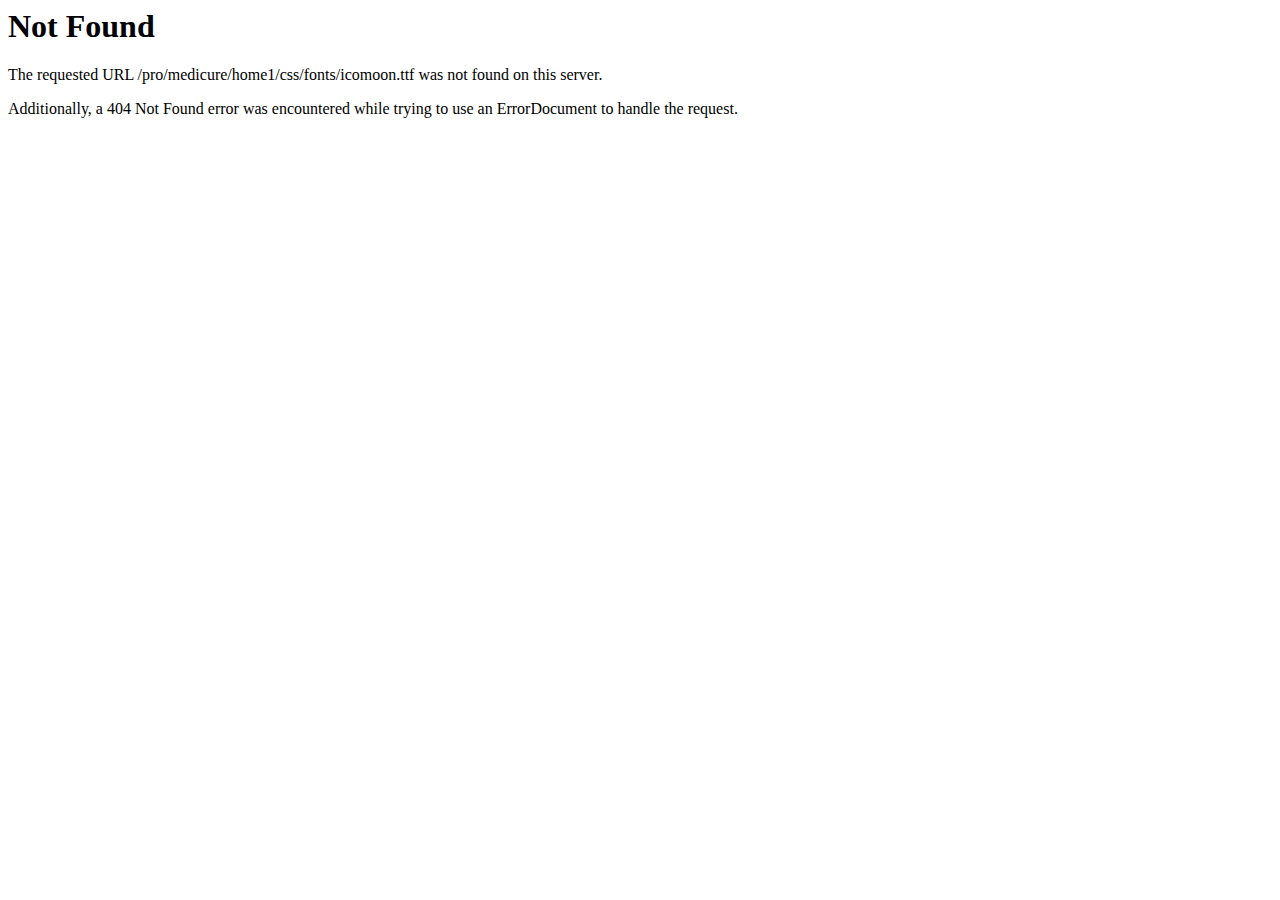
<file: site/css/fonts/icomoon-2.html>
<!DOCTYPE HTML PUBLIC "-//IETF//DTD HTML 2.0//EN">
<html><head>
<title>404 Not Found</title>
</head><body>
<h1>Not Found</h1>
<p>The requested URL /pro/medicure/home1/css/fonts/icomoon.ttf was not found on this server.</p>
<p>Additionally, a 404 Not Found
error was encountered while trying to use an ErrorDocument to handle the request.</p>
</body></html>
</file>
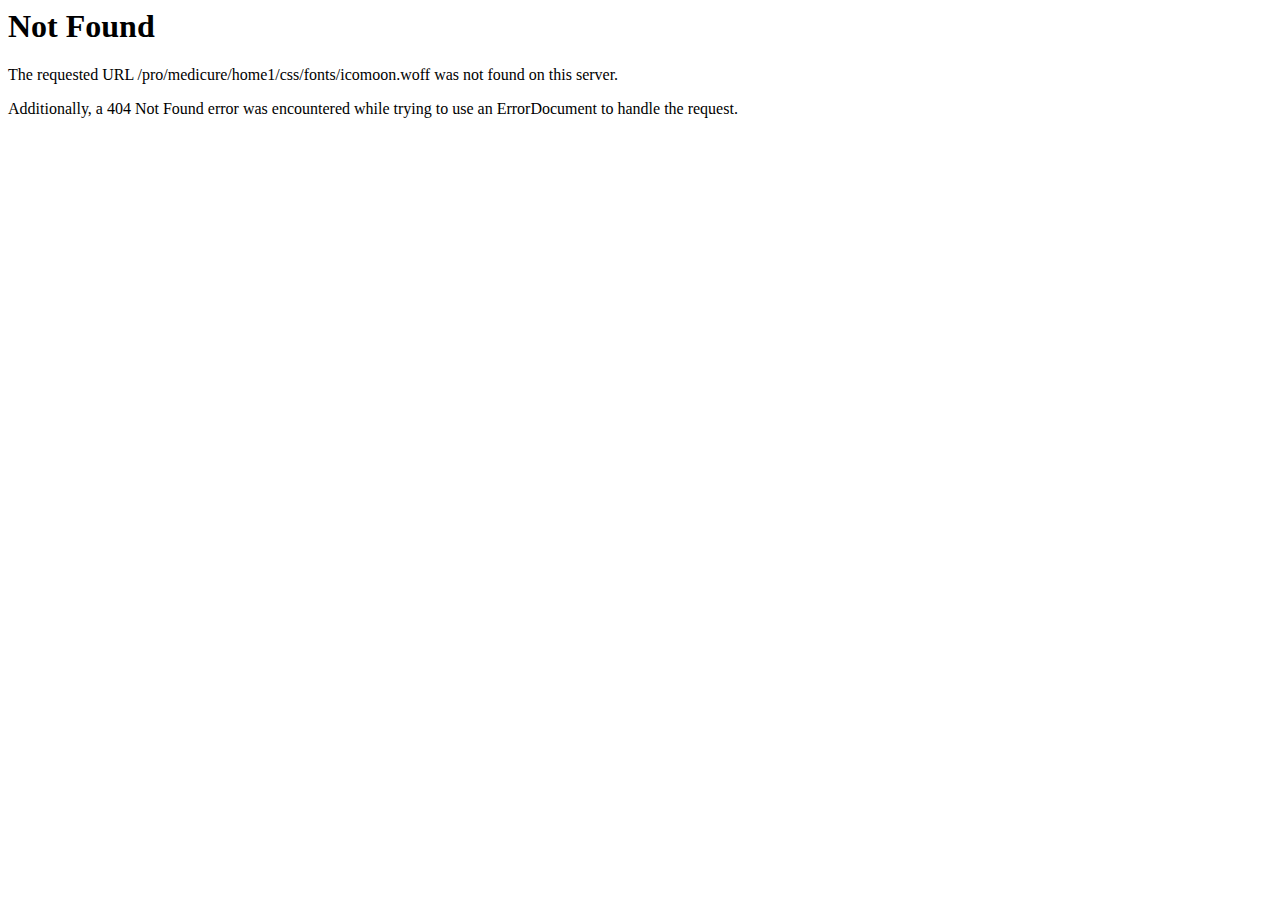
<file: site/css/fonts/icomoon-3.html>
<!DOCTYPE HTML PUBLIC "-//IETF//DTD HTML 2.0//EN">
<html><head>
<title>404 Not Found</title>
</head><body>
<h1>Not Found</h1>
<p>The requested URL /pro/medicure/home1/css/fonts/icomoon.woff was not found on this server.</p>
<p>Additionally, a 404 Not Found
error was encountered while trying to use an ErrorDocument to handle the request.</p>
</body></html>
</file>
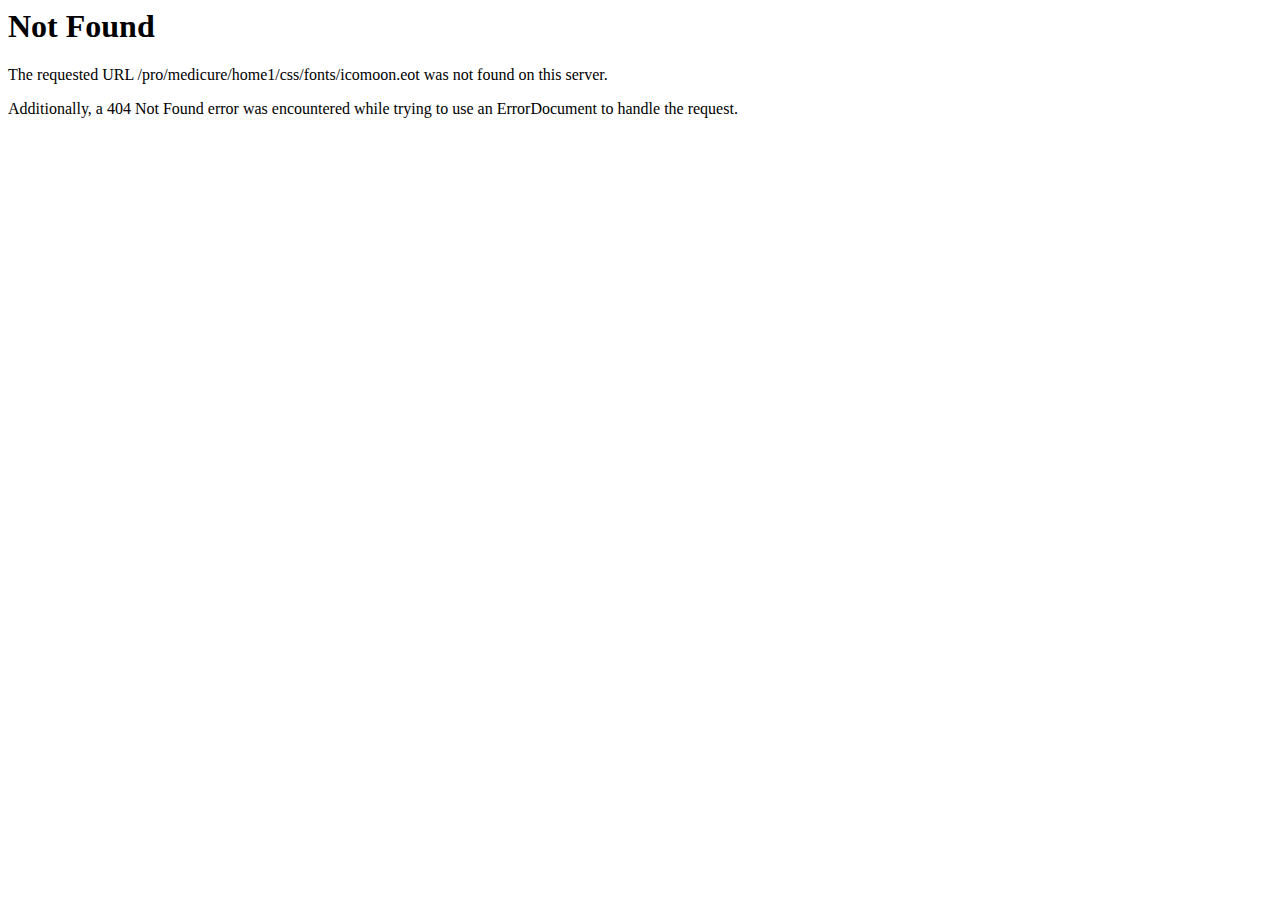
<file: site/css/fonts/icomoon.html>
<!DOCTYPE HTML PUBLIC "-//IETF//DTD HTML 2.0//EN">
<html><head>
<title>404 Not Found</title>
</head><body>
<h1>Not Found</h1>
<p>The requested URL /pro/medicure/home1/css/fonts/icomoon.eot was not found on this server.</p>
<p>Additionally, a 404 Not Found
error was encountered while trying to use an ErrorDocument to handle the request.</p>
</body></html>
</file>
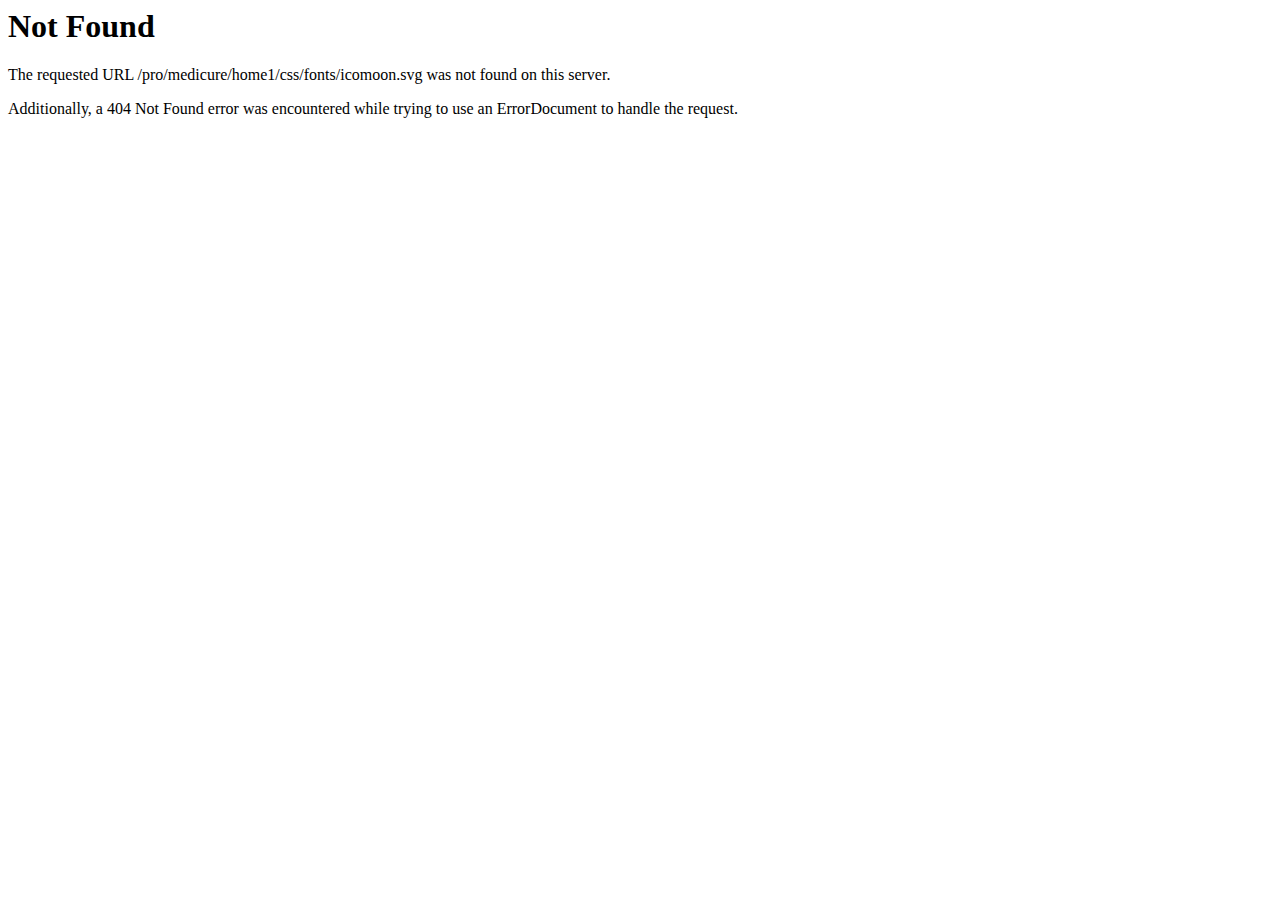
<file: site/css/fonts/icomoond41d-2.html>
<!DOCTYPE HTML PUBLIC "-//IETF//DTD HTML 2.0//EN">
<html><head>
<title>404 Not Found</title>
</head><body>
<h1>Not Found</h1>
<p>The requested URL /pro/medicure/home1/css/fonts/icomoon.svg was not found on this server.</p>
<p>Additionally, a 404 Not Found
error was encountered while trying to use an ErrorDocument to handle the request.</p>
</body></html>
</file>
